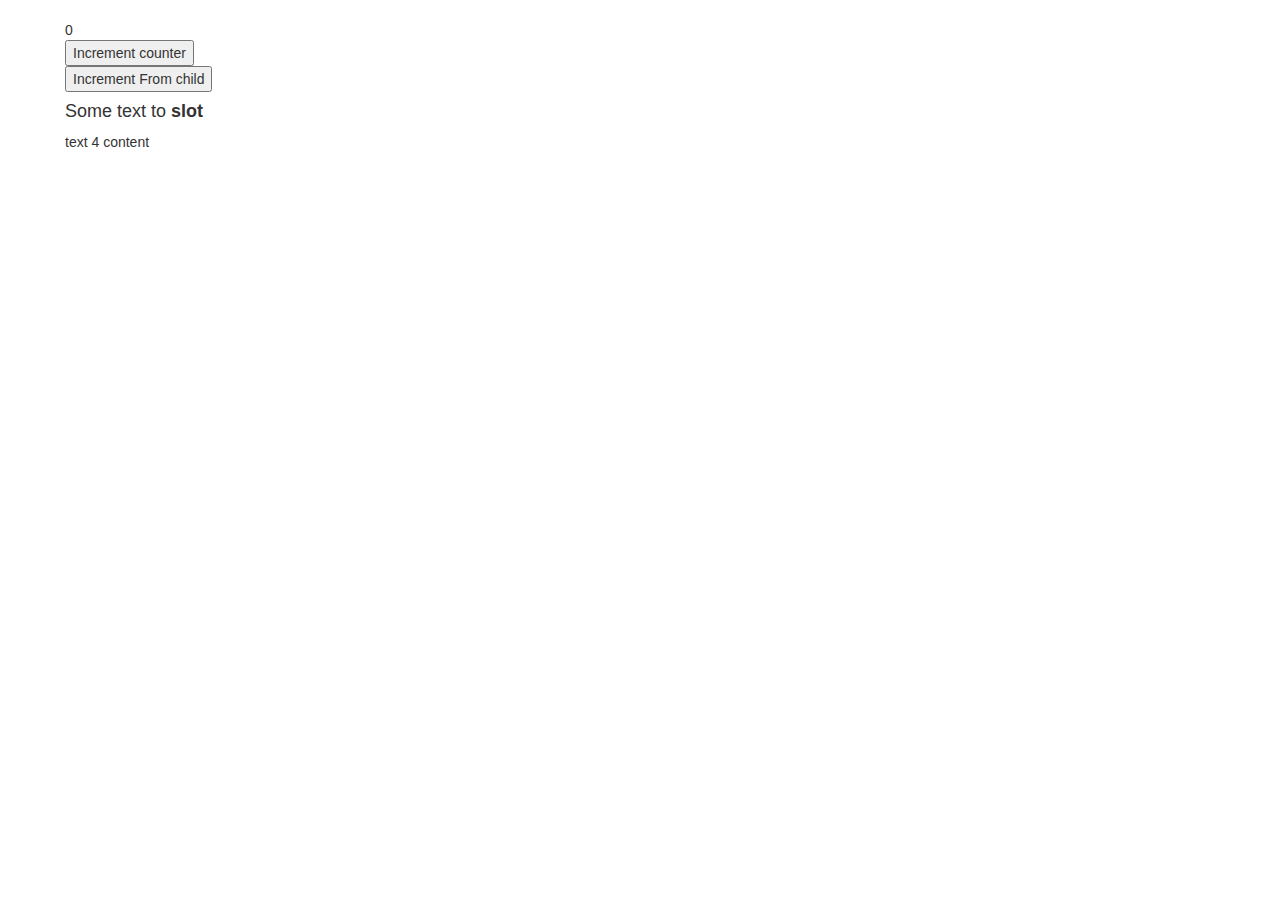
<file: exp_events.html>
<!DOCTYPE html>
<html>

<head>
    <title>NSSV application</title>
    <!-- <script src="https://unpkg.com/vue"></script> -->
    <script src="assets/js/vue.js"></script>
    <!-- axios -->
    <!-- <script src="https://unpkg.com/axios/dist/axios.min.js"></script> -->
    <script src="assets/js/axios.min.js"></script>
    <link rel="stylesheet" type="text/css" href="assets/css/bootstrap.min.css" crossorigin="anonymous" />
    <link rel="stylesheet" type="text/css" href="assets/css/app.css">
    <meta charset="UTF-8">
</head>

<body>
    <div id="exp_app" class="container">
        <div class="row">
            {{ counter }}<br>
            <button v-on:click="incrementCounter">Increment counter</button>
            <my-component v-on:increment-me="incrementCounter"><h4 slot="titleSlot">Some text to <b>slot</b></h4><div slot="contentSlot">text 4 content</div></my-component>
        </div>
    </div>
    <!--  -->
    <script type="text/javascript">
        const MyComponent = {
            template: `<div><button v-on:click="childIncrementalCounter">Increment From child</button>
            <div><slot name="titleSlot"></slot></div>
            <div><slot name="contentSlot"></slot></div>
            </div>`,
            methods: {
                childIncrementalCounter() {
                    this.$emit('increment-me');
                }
            }
        };

        var exp = new Vue({
            el: '#exp_app',
            components: { 'my-component': MyComponent },
            data() {
                return {
                    counter: 0
                }
            },
            // // Computed
            computed: {
            },
            // Methods
            methods: {
                incrementCounter() {
                    this.counter++;
                }
            },
            watch: {
                // curOSTValue: function (newVal, oldVal) {
                // }
            },
            // Filters:
            filters: {
            },

            // ---- Life Cycle Events Hooks
            created: function () {
                console.log("created отработал life cycle event hook");
                // axios.get('./assets/data/os_types.json')
                //     .then((response) => {
                //         this.os_types = response.data.items;
                //     });
                // axios.get('./assets/data/zv.json')
                //     .then((response) => {
                //         this.zv_dict = response.data.items;
                //     });
                // axios.get('./assets/data/koeff.json')
                //     .then((response) => {
                //         for (itm in response.data.items) {
                //             if (response.data.items[itm].abbr == 'K3') {
                //                 this.koeff_12 = response.data.items[itm].value;
                //             } else if (response.data.items[itm].abbr == 'K3.1') {
                //                 this.koeff_4 = response.data.items[itm].value;
                //             }
                //         }
                //     });
            }
        });
    </script>
</body>

</html>
</file>
<file: assets/css/app.css>
header h1{
    padding: 10px 20px;
}

body {
    max-width: 1100px;
    margin-top: 20px;
}

 .table > tbody > tr > td {
  padding: 2px;
}

/* 
.no-border {
  border: none;
  box-shadow: none; /* You may want to include this as bootstrap applies these styles too */
} */

td[colspan="7"] {
  text-align: right;
}

.itogo-div {
  text-align: end;
  font-weight: bold;
}
/*
.cart {
  padding: 20px 50px;
}
.boxes {
  margin-top: 20px;
}

.verify {
  margin-top: 20px;
}

.submit {
  margin-top:20px;
  float: right;
}

.pagecheckout {
  padding: 20px 50px;
}

.description {
  font-size: 150%;
  margin-top:50px;
}

.inventory-message {
    margin-left: 20px;
    font-weight: bold;
    font-size: 120%;
  }
  
  
.product {
    margin-top: 30px;
    margin-left: 20px;
    max-height:300px;
    max-width:100%;
}

.figure {
  
  }
  
.rating-active:before {
    content: "\2605";
    position: absolute;
}

.rating {
    display: inline;
    margin-left: 10px;
    margin-top: 10px;
    float:right;
}

.rating > span {
    display: inline-block;
    position: relative;
    width: 1.1em;
}
*/  
  @media (min-width: 1200px) {
      .container{
          max-width: 970px;
      }
  }
</file>
